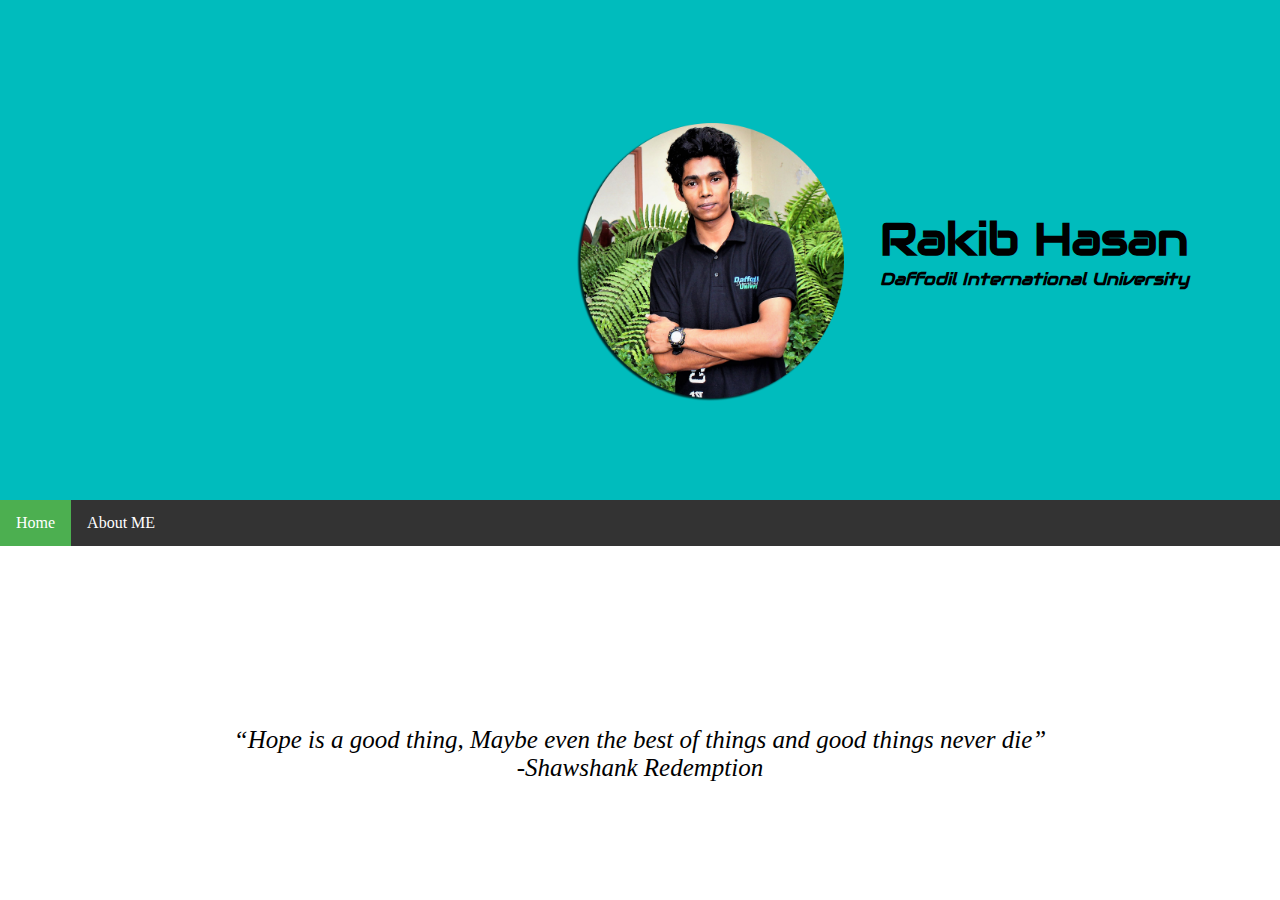
<file: index.html>
<!DOCTYPE html>
<html lang="en">
<head>
    <meta charset="UTF-8">
    <link href="css/style_index.css" rel="stylesheet" type="text/css">
    <title>Rakib Hasan</title>
</head>
<body>
<div class="header">
    <div class="_pro_pic_container">
            <img class="pro_pic" src="images/rakib.png" alt="Profile Picture">
    <h1>
        <h2 class="my_name">
            Rakib Hasan
        </h2>
        <h3 class="versity_name">
              Daffodil International University
        </h3>

    </h1>
    </div>
</div>

<ul>
    <li><a class="active" href="index.html">Home</a></li>
    <li><a class="personal_info" href="html/personal_info.html">About ME</a></li>
</ul>

<center><p class="movie_dialouge">
    <i>“Hope is a good thing, Maybe even the best of things and good things never die”
    <br>-Shawshank Redemption</i>
</p></center>

</body>
</html>
</file>
<file: css/style_index.css>
@font-face {
  font-family: Anton-Regular;
  src: url(../font/Anton-Regular.ttf);
}
@font-face {
  font-family: Audiowide-Regular;
  src: url(../font/Audiowide-Regular.ttf);
}

@font-face {
  font-family: Baloo-Regular;
  src: url(../font/Baloo-Regular.ttf);
}
body {
    margin: 0;
}

h1{
    margin: 0;
}

h2{
    margin: 0;
    text-align: left;
    font-style: normal;
    padding-top: 210px;
    padding-left: 880px;
    font-family: Audiowide-Regular;
    font-size: 20px;
    color: #000

}
h3{
    margin: 0;
    text-align: left;
    font-size: 17px;
    font-style: italic;
    padding-left: 880px;
    font-family: Audiowide-Regular;
    color: #000

}
img{
    width: 300px;
    height: 300px;
    float: left;
    margin-left: 550px;
    margin-top: 120px;
}
.header {
    width: 100%;
    height: 500px;
    margin: 0;
    background-color:#00BCBD;
}

ul {
    list-style-type: none;
    margin: 0;
    width: 100%;
    padding: 0;
    overflow: hidden;
    background-color: #333;
    position: -webkit-sticky; /* Safari */
    position: sticky;
    top: 0;
}

li {
    float: left;
}

li a {
    display: block;
    color: white;
    text-align: center;
    padding: 14px 16px;
    text-decoration: none;
}

li a:hover {
    background-color: #111;
}

.active {
    background-color: #4CAF50;
}

section{
    width: 100%;
    height: 800px;
    float: left;
}

.movie_dialouge{
    align:center;
    font-size: 25px;
    margin-top: 180px;
}
.my_name{
  font-family: Audiowide-Regular;
  font-size: 45px;
  color: #000
}
</file>
